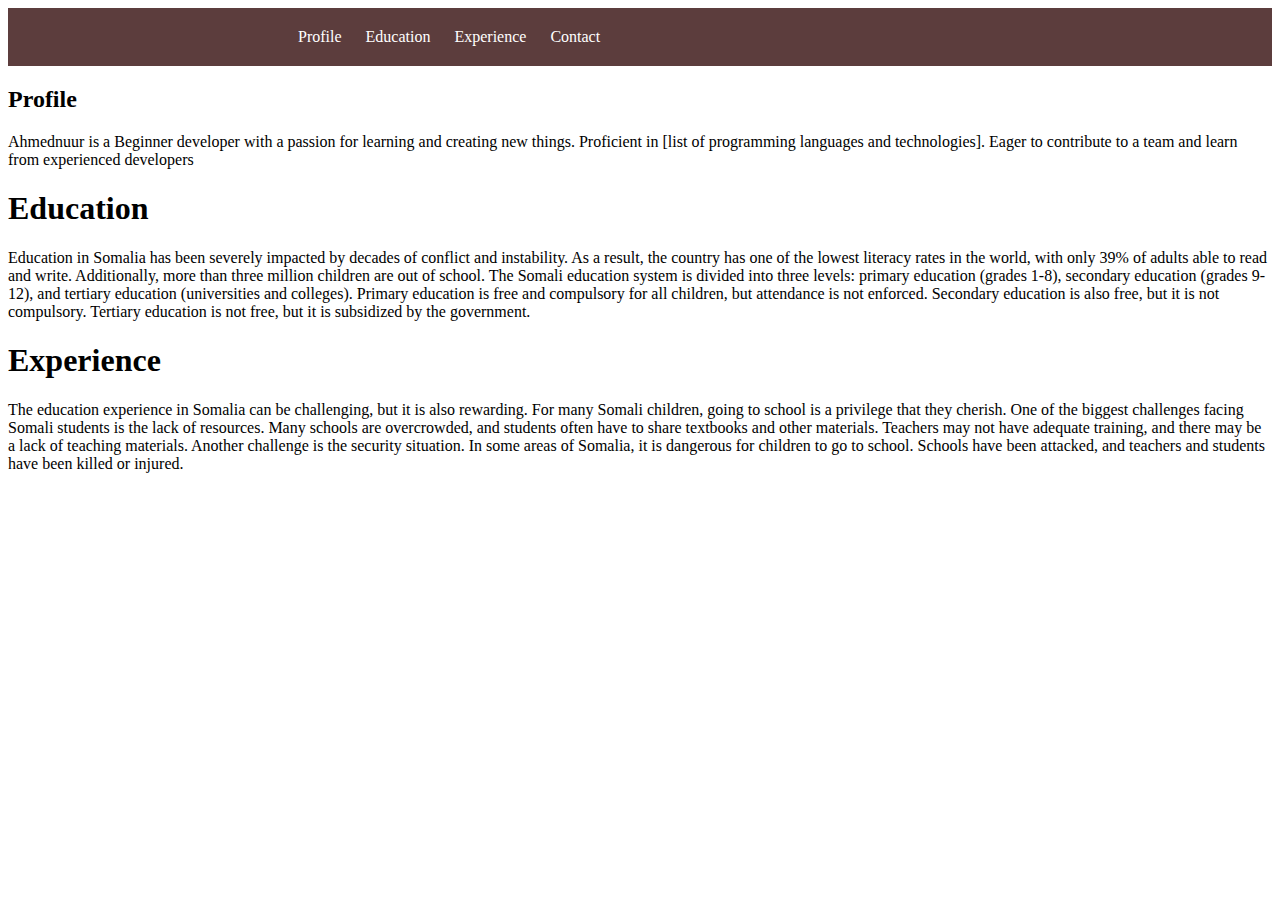
<file: index.html>
<html lang="en">

<head>
    <link rel="stylesheet" type="text/css" href="steyl.css">

    <title>Document</title>
</head>

<body>
    <nav class="navbar">
        <ul>
            <li><a href="profie.html">Profile</a></li>
            <li><a href="education.html">Education</a></li>
            <li><a href="experience.html">Experience</a></li>
            <li><a href="contact.html">Contact</a></li>

        </ul>
    </nav>




    <div class="pro">
        <h2>Profile</h2>
        <p>
            Ahmednuur is a Beginner developer with a passion for learning and creating new things. Proficient in [list of programming languages and technologies]. Eager to contribute to a team and learn from experienced developers
        </p>
    </div>




    <div class=" edu">
        <h1>Education</h1>
        <p> Education in Somalia has been severely impacted by decades of conflict and instability. As a result, the country has one of the lowest literacy rates in the world, with only 39% of adults able to read and write. Additionally, more than three million
            children are out of school. The Somali education system is divided into three levels: primary education (grades 1-8), secondary education (grades 9-12), and tertiary education (universities and colleges). Primary education is free and compulsory
            for all children, but attendance is not enforced. Secondary education is also free, but it is not compulsory. Tertiary education is not free, but it is subsidized by the government.</p>


        <div class="exp">
            <h1> Experience</h1>
            <p>
                The education experience in Somalia can be challenging, but it is also rewarding. For many Somali children, going to school is a privilege that they cherish. One of the biggest challenges facing Somali students is the lack of resources. Many schools are
                overcrowded, and students often have to share textbooks and other materials. Teachers may not have adequate training, and there may be a lack of teaching materials. Another challenge is the security situation. In some areas of Somalia,
                it is dangerous for children to go to school. Schools have been attacked, and teachers and students have been killed or injured.
            </p>
        </div>




</body>

</html>
</file>
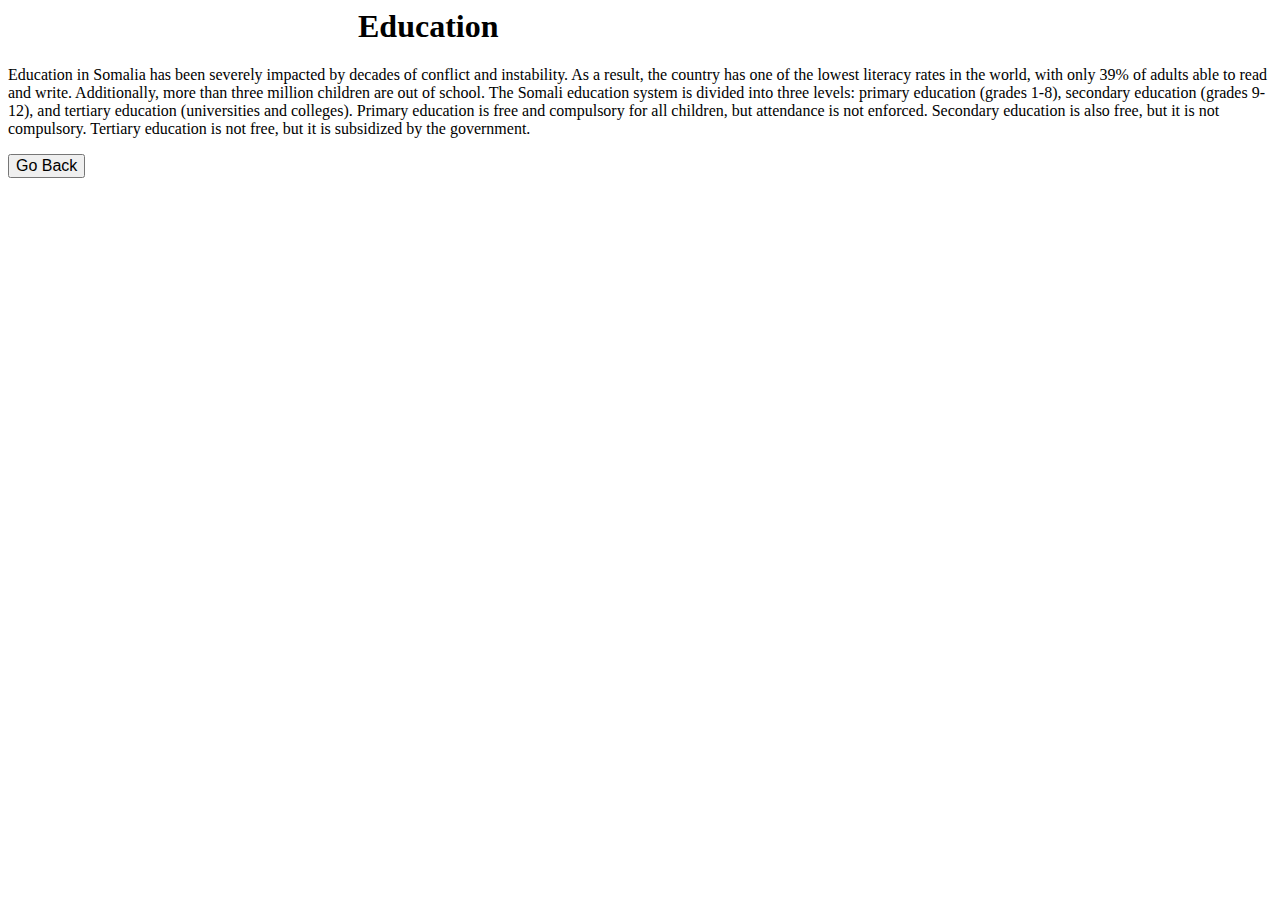
<file: education.html>
<html lang="en">

<head>
    <style>
        h1 {
            margin-left: 350px;
        }
        
        button a {
            color: rgb(0, 0, 0);
            text-decoration: none;
            font-size: 16px;
        }
    </style>

    <title>Document</title>
</head>

<body>
    <h1>Education</h1>
    <p> Education in Somalia has been severely impacted by decades of conflict and instability. As a result, the country has one of the lowest literacy rates in the world, with only 39% of adults able to read and write. Additionally, more than three million
        children are out of school. The Somali education system is divided into three levels: primary education (grades 1-8), secondary education (grades 9-12), and tertiary education (universities and colleges). Primary education is free and compulsory
        for all children, but attendance is not enforced. Secondary education is also free, but it is not compulsory. Tertiary education is not free, but it is subsidized by the government.</p>
    <button><a href="index.html">Go Back</a></button>
</body>

</html>
</file>
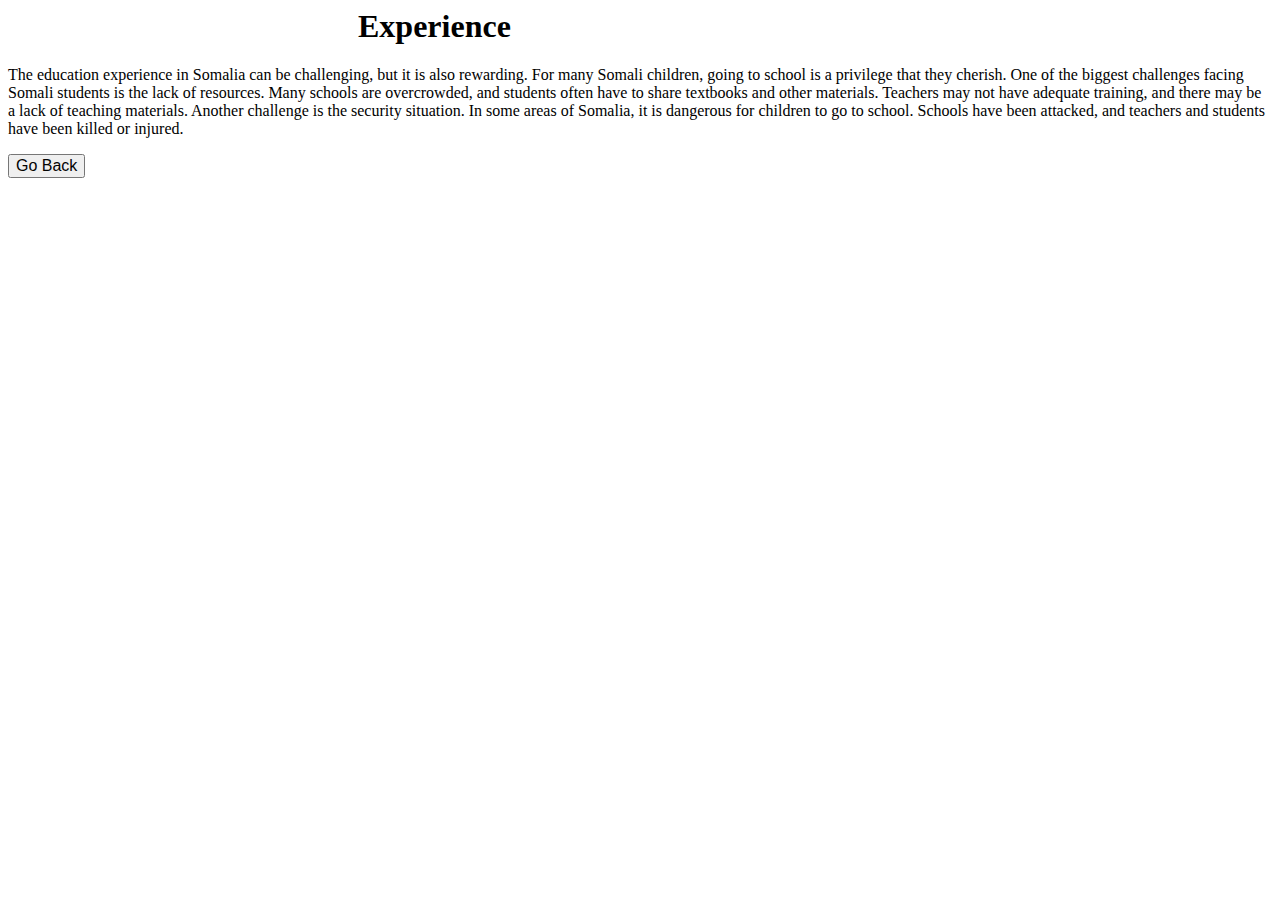
<file: experience.html>
<html lang="en">

<head>

    <style>
        h1 {
            margin-left: 350px;
        }
        
        button a {
            color: rgb(3, 3, 3);
            text-decoration: none;
            font-size: 16px;
        }
    </style>
    <title>Document</title>
</head>


<body>
    <h1> Experience</h1>
    <p>
        The education experience in Somalia can be challenging, but it is also rewarding. For many Somali children, going to school is a privilege that they cherish. One of the biggest challenges facing Somali students is the lack of resources. Many schools are
        overcrowded, and students often have to share textbooks and other materials. Teachers may not have adequate training, and there may be a lack of teaching materials. Another challenge is the security situation. In some areas of Somalia, it is dangerous
        for children to go to school. Schools have been attacked, and teachers and students have been killed or injured.
    </p>
    <button><a href="index.html">Go Back</a></button>



</body>

</html>
</file>
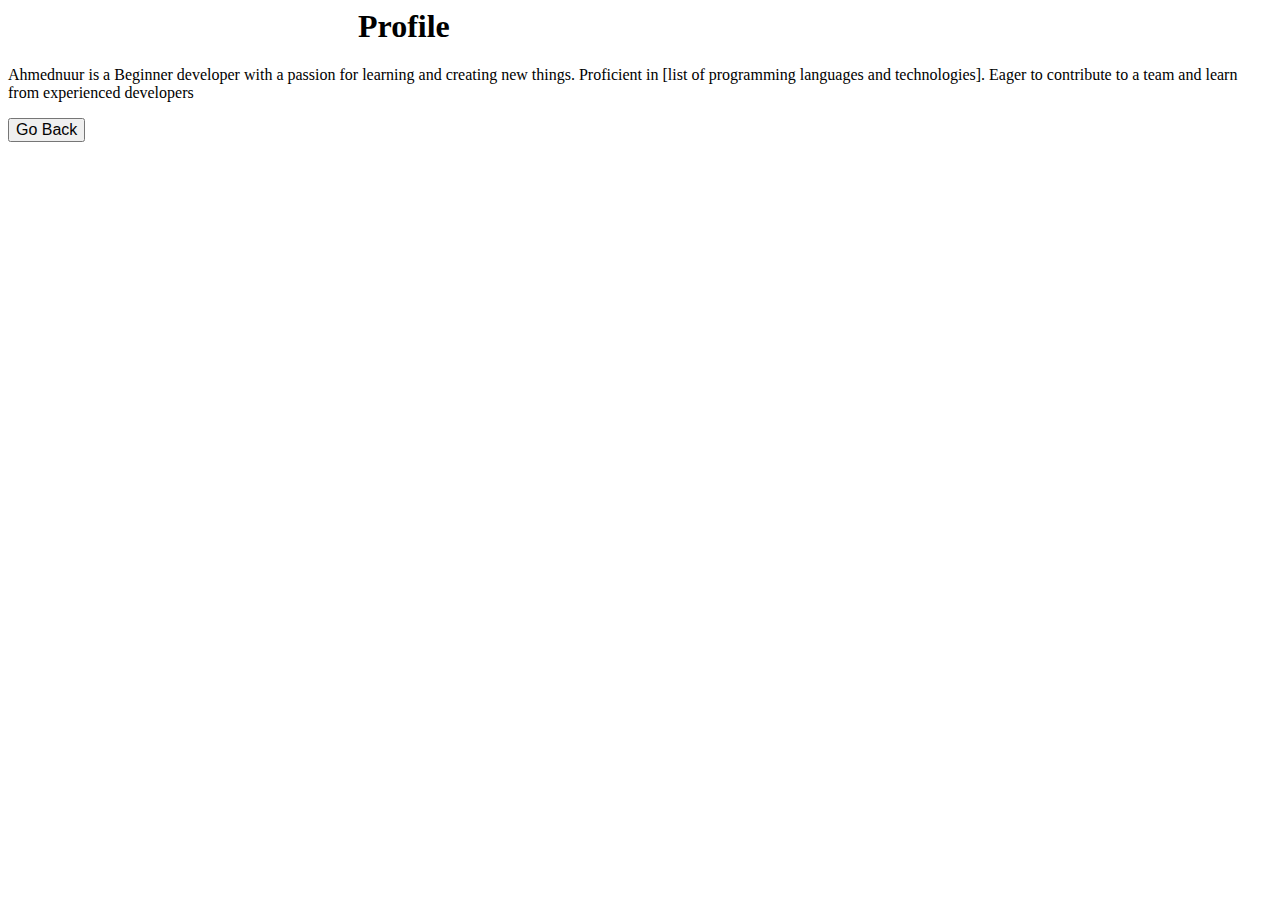
<file: profie.html>
<html lang="en">

<head>
    <style>
        h1 {
            margin-left: 350px;
        }
        
        button a {
            color: rgb(3, 3, 3);
            text-decoration: none;
            font-size: 16px;
        }
    </style>

    <meta name="viewport" content="width=device-width, initial-scale=1.0">
    <title>Document</title>
</head>

<body>
    <h1> Profile</h1>
    <p>
        Ahmednuur is a Beginner developer with a passion for learning and creating new things. Proficient in [list of programming languages and technologies]. Eager to contribute to a team and learn from experienced developers
    </p>
    <button><a href="index.html">Go Back</a></button>

</body>

</html>
</file>
<file: steyl.css>
.navbar {
    background-color: rgb(92, 61, 61);
    padding: 20px;
}

.navbar ul {
    list-style-type: none;
    margin: 0;
    padding: 0;
    margin-left: 250px;
}

.navbar li {
    display: inline-block;
    margin-left: 20px;
}

.navbar a {
    color: #fff;
    text-decoration: none;
    font-size: 16px;
}

.navbar a:hover {
    color: rgb(117, 112, 112);
}
</file>
